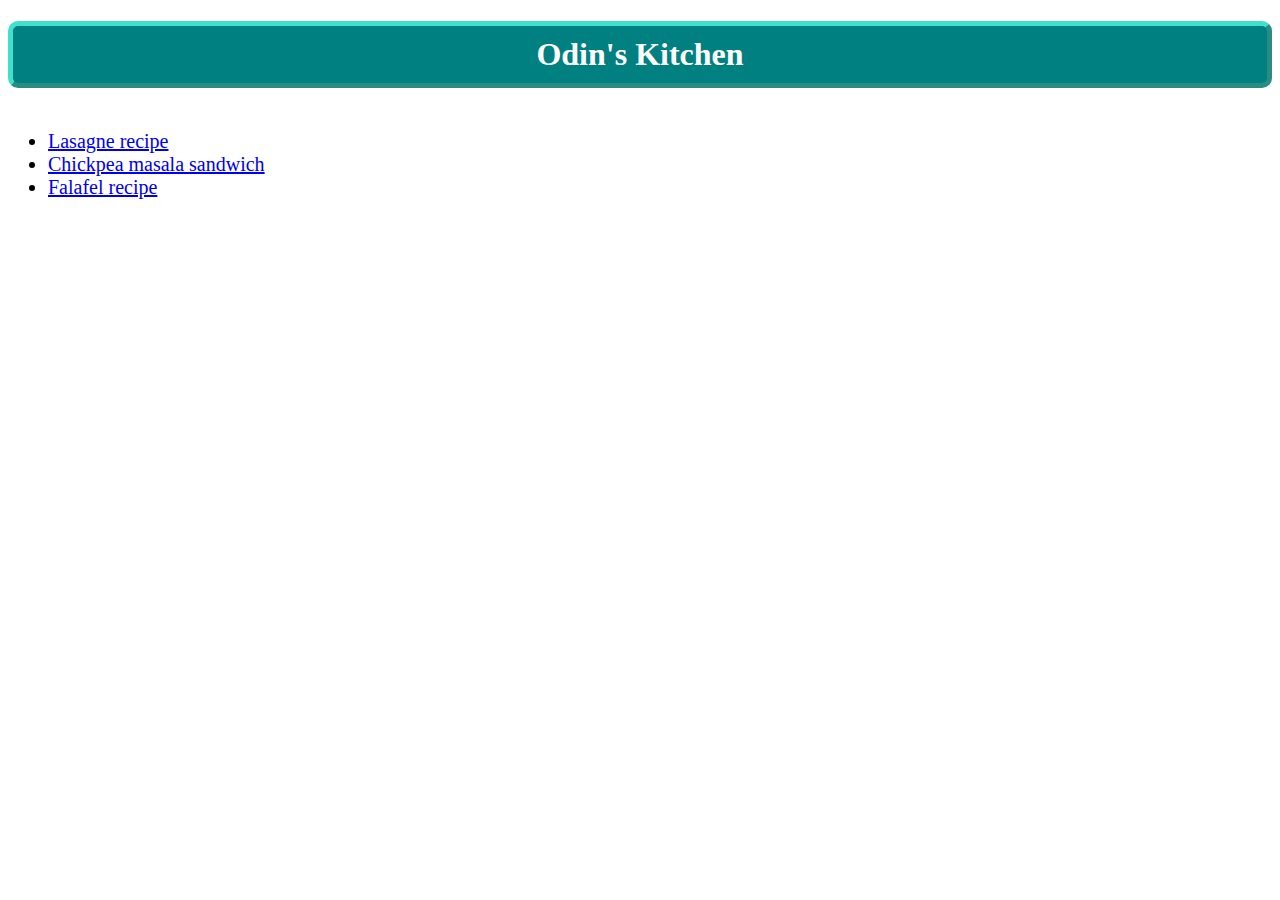
<file: index.html>
<!DOCTYPE html>
<html lang="en">
    <head>
        <link rel="stylesheet" href="style.css">
        <title>Odin Recipes</title>
        <meta charset="utf-8">
    </head>

    <body>
        <h1>Odin's Kitchen</h1>
        <div id="recipe-list">
            <ul>
                <li><a href="recipes/lasagne.html">Lasagne recipe</a></li>
                <li><a href="recipes/chickpea-masala.html">Chickpea masala sandwich</a></li>
                <li><a href="recipes/falafel.html">Falafel recipe</a></li>
            </ul>
        </div>
    </body>
</html>
</file>
<file: style.css>
h1 {
    background-color: teal;
    color: white;
    text-align: center;
    padding: 10px 20px 10px 20px;
    width: auto;
    border-style: outset;
    border-width: 5px;
    border-color: turquoise;
    border-radius: 10px;
    
}

#recipe-list {
    font-size: 20px;
    color: black;
    align-content: center;
}
</file>
